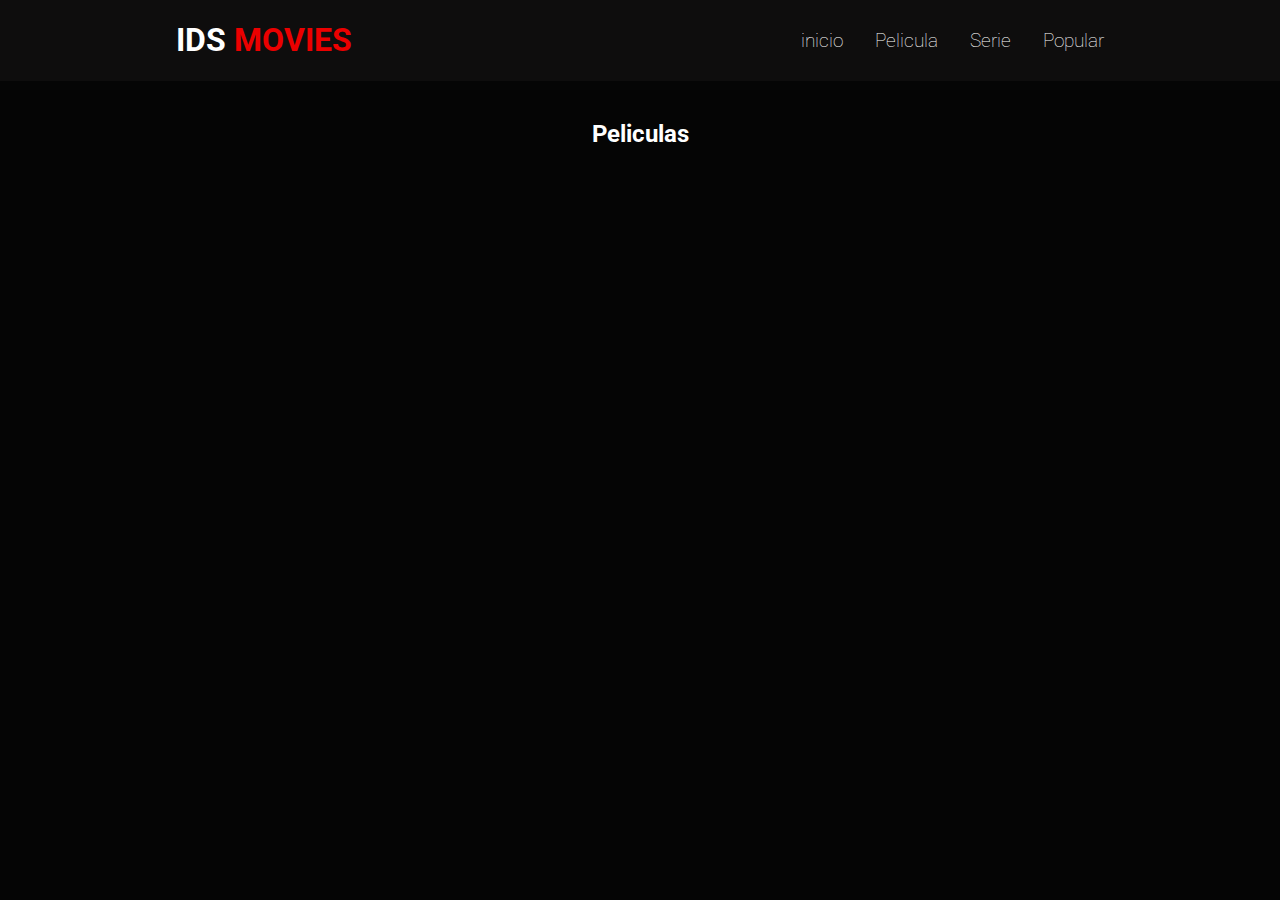
<file: vistas/peliculas.html>
<!DOCTYPE html>
<html lang="en">
<head>
    <meta charset="UTF-8">
    <meta name="viewport" content="width=device-width, initial-scale=1.0">
    <title>Document</title>
    <link href='https://unpkg.com/boxicons@2.1.4/css/boxicons.min.css' rel='stylesheet'>
    <link rel="stylesheet" href="../style.css">
    <style>
      body {
          margin: 0;
      }
  </style>
</head>
<body>
    <header id="head">
    
        <h1>
            MOVIES
          </h1>
           <nav id="links">
             <label for="" class="icons" id="menu-b">
                <i class="bx bx-menu"></i>
             </label>
           </nav>
        </header>

        <div id="opciones">
            <a href="../index.html">inicio</a>
            <a href="./peliculas.html">peliculas</a>
            <a href="./series.html">serie</a>
            <a href="">popular</a>
            <button id="exit-o">Salir de las opciones</button>
        </div>

        <main class="view-peli">
          <h2>Peliculas</h2>
          <div id="v-peli">

          </div>
        </main>
  <script src="../js/peliculas.js" type="module"></script>
</body>
</html>
</file>
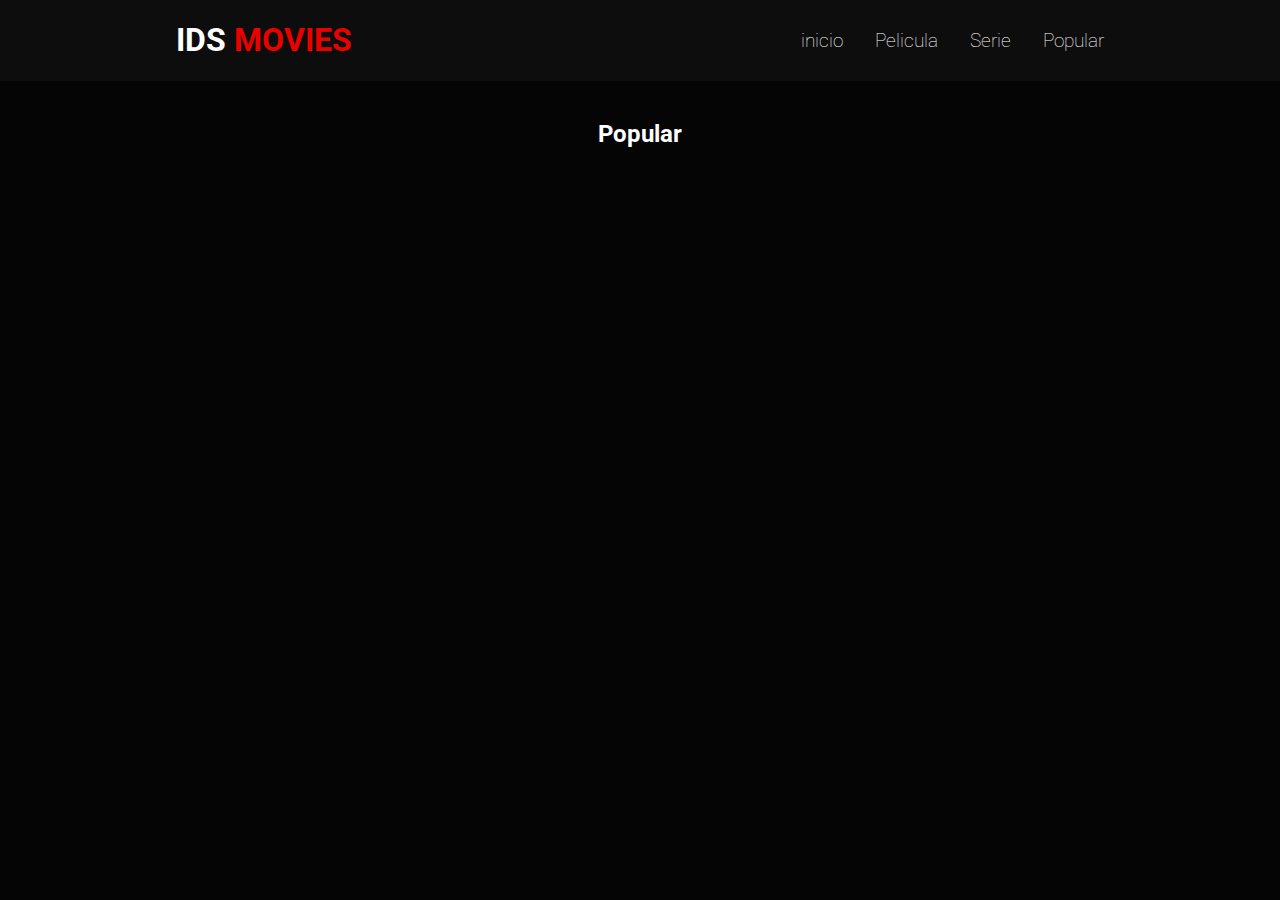
<file: vistas/popular.html>
<!DOCTYPE html>
<html lang="en">
<head>
    <meta charset="UTF-8">
    <meta name="viewport" content="width=device-width, initial-scale=1.0">
    <title>Document</title>
    <link href='https://unpkg.com/boxicons@2.1.4/css/boxicons.min.css' rel='stylesheet'>
    <link rel="stylesheet" href="../style.css">
    
</head>
<body>
    <header id="head">
    
        <h1>
            MOVIES
          </h1>
           <nav id="links">
             <label for="" class="icons" id="menu-b">
                <i class="bx bx-menu"></i>
             </label>
           </nav>
        </header>

        <div id="opciones">
            <a href="/index.html">inicio</a>
            <a href="../vistas/peliculas.html">peliculas</a>
            <a href="../vistas/series.html">serie</a>
            <a href="../vistas/popular.html">popular</a>
            <button id="exit-o">Salir de las opciones</button>
        </div>

        <main class="view-peli">
          <h2>Popular</h2>
          <div id="v-peli">

          </div>
        </main>
  <script src="../js/popular.js" type="module"></script>
</body>
</html>
</file>
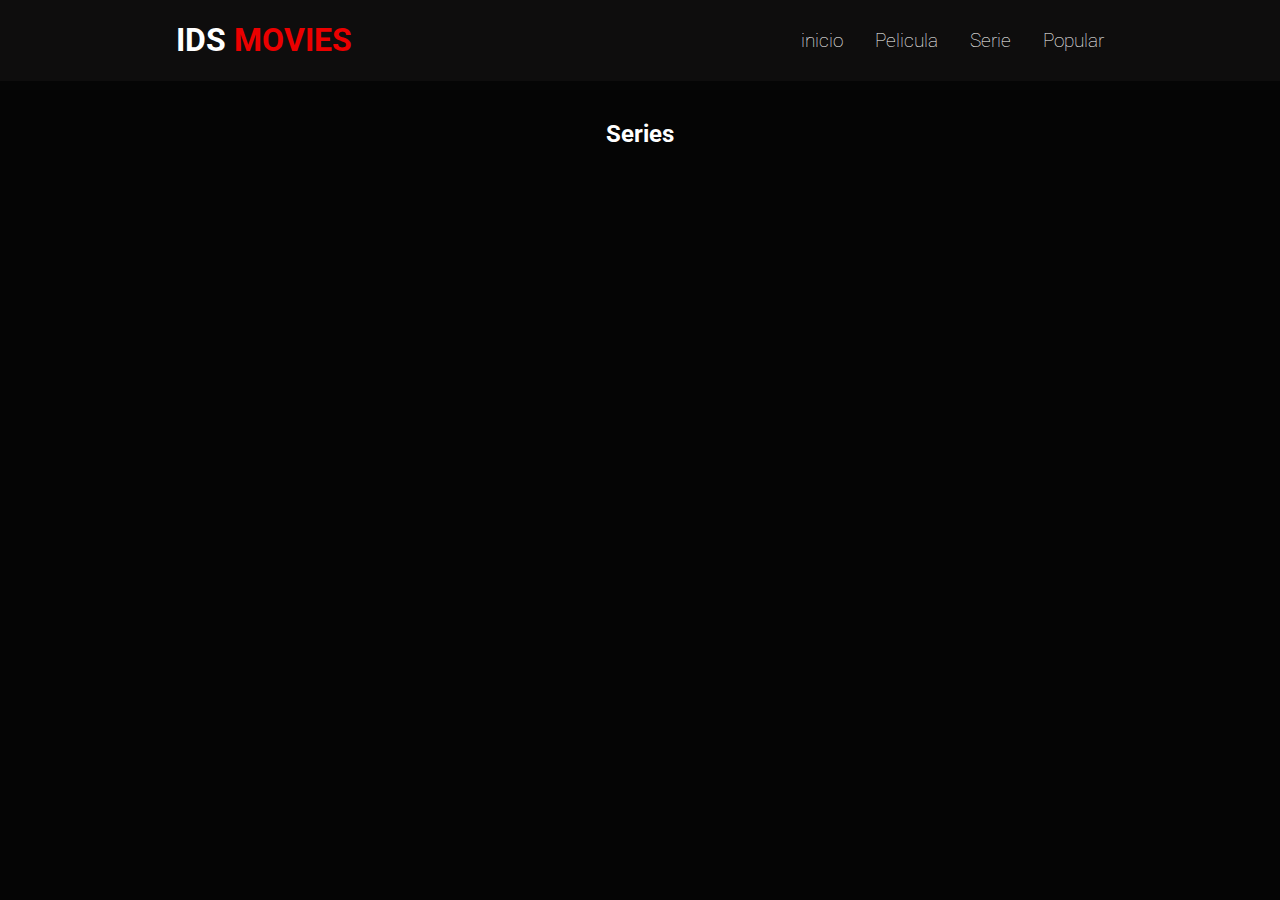
<file: vistas/series.html>
<!DOCTYPE html>
<html lang="en">
<head>
    <meta charset="UTF-8">
    <meta name="viewport" content="width=device-width, initial-scale=1.0">
    <title>Document</title>
    <link href='https://unpkg.com/boxicons@2.1.4/css/boxicons.min.css' rel='stylesheet'>
    <link rel="stylesheet" href="../style.css">
    
</head>
<body>
    <header id="head">
    
        <h1>
            MOVIES
          </h1>
           <nav id="links">
             <label for="" class="icons" id="menu-b">
                <i class="bx bx-menu"></i>
             </label>
           </nav>
        </header>

        <div id="opciones">
            <a href="../index.html">inicio</a>
            <a href="./peliculas.html">peliculas</a>
            <a href="./series.html">serie</a>
            <a href="">popular</a>
            <button id="exit-o">Salir de las opciones</button>
        </div>

        <main class="view-peli">
          <h2>Series</h2>
          <div id="v-peli">

          </div>
        </main>
  <script src="../js/series.js" type="module"></script>
</body>
</html>
</file>
<file: style.css>
@import url('https://fonts.googleapis.com/css2?family=Roboto:wght@500&display=swap');
*:root{
    margin: 0;
    padding: 0;
    box-sizing: border-box;
}
body{
    background-color: rgba(0, 0, 0, 0.979);
    font-family: 'Roboto', sans-serif;
     width: 100%;
     display: flex;
     flex-direction: column;
    margin: 0;
}

a{
    text-decoration: none;
}

.view-peli{
    display: flex;
    align-items: center;
    margin-top: 100px;
    width: 100%;
    color: white;
}

#v-peli{
    padding-left: 5px;
    width: 85%;
    display: flex;
    flex-wrap: wrap;
}
header{
    background-color: rgb(14, 13, 13);
    width: 100%;
    position: fixed;
    top: 0;
    left: 0;
    display: flex;
    align-items: center;
    justify-content: space-around;
    gap: 6rem;
    z-index: 10;
}

header >  h1{
    color: rgb(235, 0, 0);

}

header > h1::before{
    content: "IDS";
    color: white;
}

.icons{
    font-size: 2rem;
    color: white;
    cursor: pointer;
    display: none;

}

header >   #links{
    display: flex;
    gap: 2em;
}

#links a{
    font-size: 1.2rem;
   font-weight: 100;
 
}




.banner{
    width: 100vw;
    height: 88vh;
    background-image: url("https://media.gq.com.mx/photos/63c413a33a892f6e0ec582b8/16:9/w_1600,c_limit/The%20Last%20Of%20Us.jpg");
    background-size: cover;
    background-repeat: no-repeat;
    background-position: center center;
    display: flex;
    align-items: center;
    margin-top: 50px;
   
}

.intro{
    color: aliceblue;
    font-weight: 800;
    font-size: 2.5rem;
    width: 90%;
    text-align: center;

}

.informacion{

    width: 40rem;
    display: flex;
    flex-direction: column;
    align-items: center;

}

.botones button{
  background: none;
  padding: .8rem;
  border: 1px solid white;
  color: aliceblue;
  width: 10rem;
  font-size: 1rem;
}

.botones button:hover{
    background-color: white;
    color: black;
}

main{
    display: flex;
    flex-direction: column;
    align-items: center;
    justify-content: center;
    width: 95vw;
}

main h2{
    color: white;
}

.subs{
    font-weight: 300;
    font-size:2rem;
    margin-top: 1.8rem;
    padding-left: 2rem;
}

#catalogo{
    width: 75%;
    display: flex;
    margin-top: 2.3rem;
    padding-left: 2.3rem;
    padding-right: 2.5;
    flex-wrap: wrap;
    justify-content: space-between;
}
.card{
    display: flex;
    width: 150px;
    flex-direction: column;
    overflow: hidden;
    cursor: pointer;
    margin-right: 20px;
    margin-bottom: 5px;
  
}

.card div{
    width: 150px;
    height: 170px;
    margin-bottom: 5px;
    transition: transform 0.3s;
    
}

#opciones{
    display: none;
    position: absolute;
    color: white;
    width: 100%;
    flex-direction: column;
    background-color: rgba(0, 0, 0, 0.692);
    padding-top: 1rem;
    padding-bottom: 1rem;
}

#exit-o{
    background: none;
    border: none;
    color: white;
    font-size: 1rem;
}
#opciones a{
    text-align: center;
    width: 100%;
     color: white;
     text-decoration: none;
     margin-bottom: 2rem;
}

.card div img{
    width: 150px;
    height: 170px;
}
.card div:hover {
    transform: scale(1.2);

}
.card:hover p{
    transform: scale(1.2);
    opacity: 0;
}
.card p{
    margin: 0;
    color: beige;
}



.contenedor{
    display: flex;
    justify-content: space-between;
}

/*modal*/

.modal{
    display: flex;
    flex-direction: row;
    align-items: center;
    position: fixed;
    top: 0;
    background-color: rgb(0, 0, 0);
    width: 100%;
    height: 100%;
    justify-content: center;
    z-index: 45;
}



.cerrar{
    
    position: fixed;
    color:red;
    font-size: 5rem;
    top: 0;
    left: 6%;
    z-index: 30;
    
}

.cerrar:hover{
    cursor: pointer;
}

.resena{
    display: flex;
    align-items: center;
    justify-content:center ;
    flex-direction: row;
    width: 100%;
    flex-wrap: wrap;
    gap: 3rem;
}

.imagenModal{
    display: block;
    width: 20rem;
    height: 35%;
}
.textoModal{
  color: white;
  width: 100%;
  font-size: 1.2rem;
}

.start{

    color: yellow;
    font-size: 1.5rem;
}

.agrupar{
    width: 50%;
    display: flex;
    flex-direction: column;
    justify-content: center;
    align-items: center;
}


/*responsive*/
@media (max-width: 879px) {

    .modal{
        padding-top: 20px;
        width: 100%;
    }
    .textoModal {
        width: 90vw;
        font-size: 1rem;
       
    }

    .resena{
        width: 100%;
        flex-direction: column-reverse;
        gap: 0;
    }

    .imagenModal{
        margin-top: 20px;
         width: 100%;
         height: 25rem;
    }
}

@media (max-width: 835px){
    #links a{
        display: none;
    }
    
    .icons{
        display: block;
    }
    #opciones{
        z-index: 30;
    }
}

@media (max-width: 409px){
    .card{
        margin-right: 5px;
    }

    #catalogo{
        padding-left: 7px;
    }
}

@media (max-width: 530px){
    .intro{
        font-size: 2rem;
    }
}
</file>
